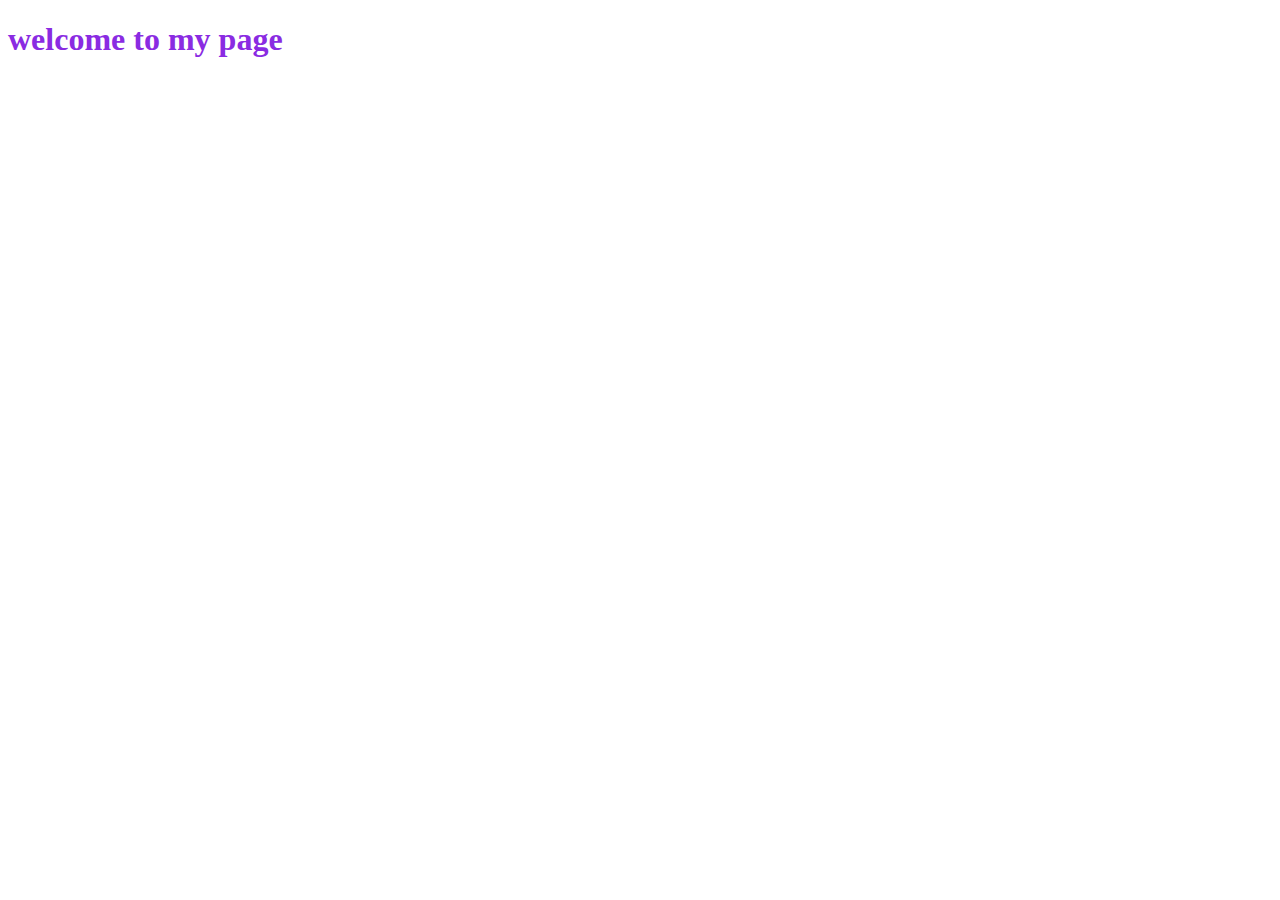
<file: index.html>
<!DOCTYPE html>
<html lang="en">
<head>
    <meta charset="UTF-8">
    <meta http-equiv="X-UA-Compatible" content="IE=edge">
    <meta name="viewport" content="width=device-width, initial-scale=1.0">
    <link rel="stylesheet" href="style.css">
    <title>SHOPIFY</title>

</head>
<body>
    
    <h1 class="violet"> welcome to my page  </h1>
</body>
</html>
</file>
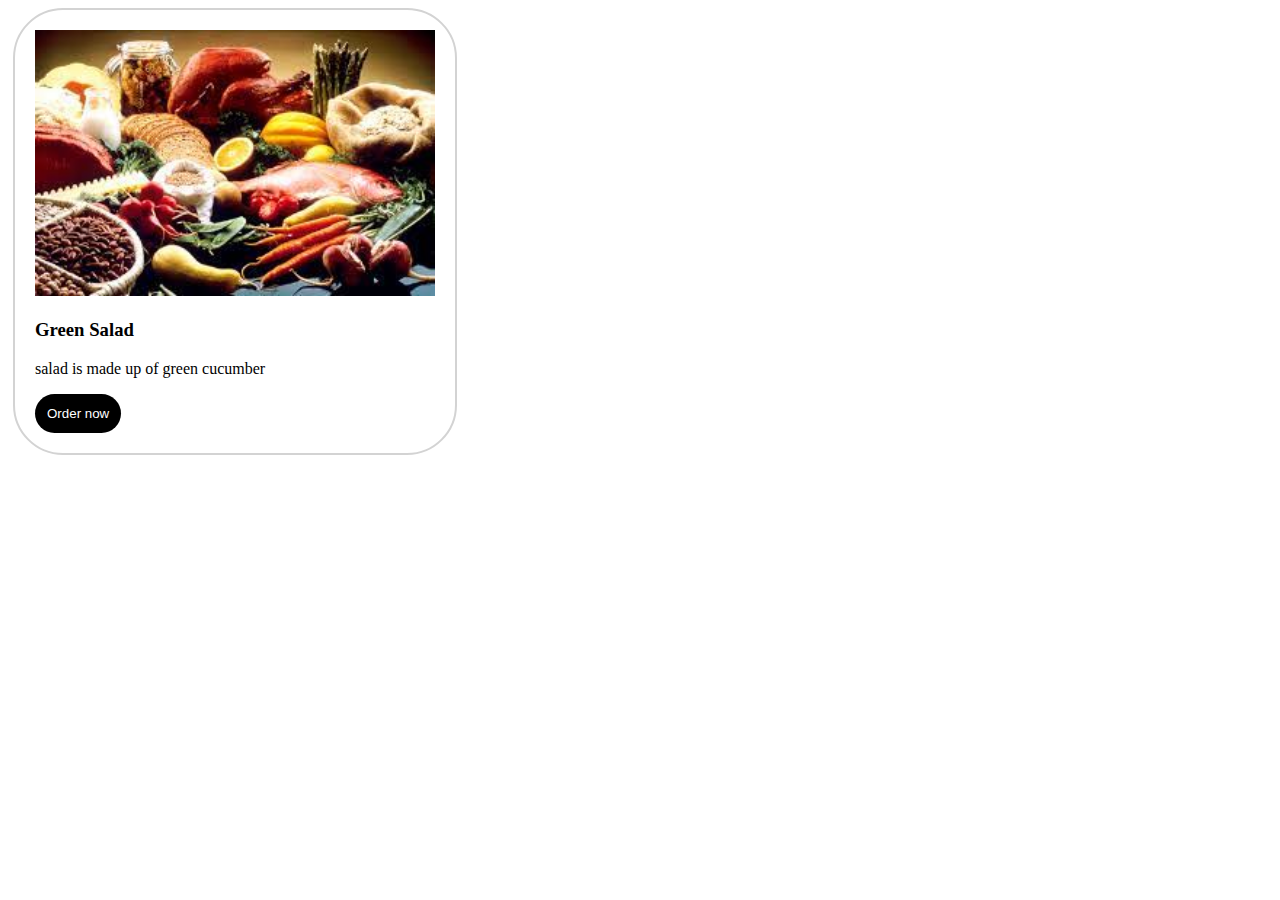
<file: box.html>
<!DOCTYPE html>
<html lang="en">
<head>
    <meta charset="UTF-8">
    <meta http-equiv="X-UA-Compatible" content="IE=edge">
    <meta name="viewport" content="width=device-width, initial-scale=1.0">
    <link rel="stylesheet" href="box.css">
    <title>SHOPIFY</title>
</head>
<body>
    <div class="container">
        <img src="download.jpg" alt="Food" class="img">
        <h3> Green Salad </h3>
        <p>salad is made up of green cucumber </p>
        <button class="btn"> Order now </button>
    </div>
</body>
</html>
</file>
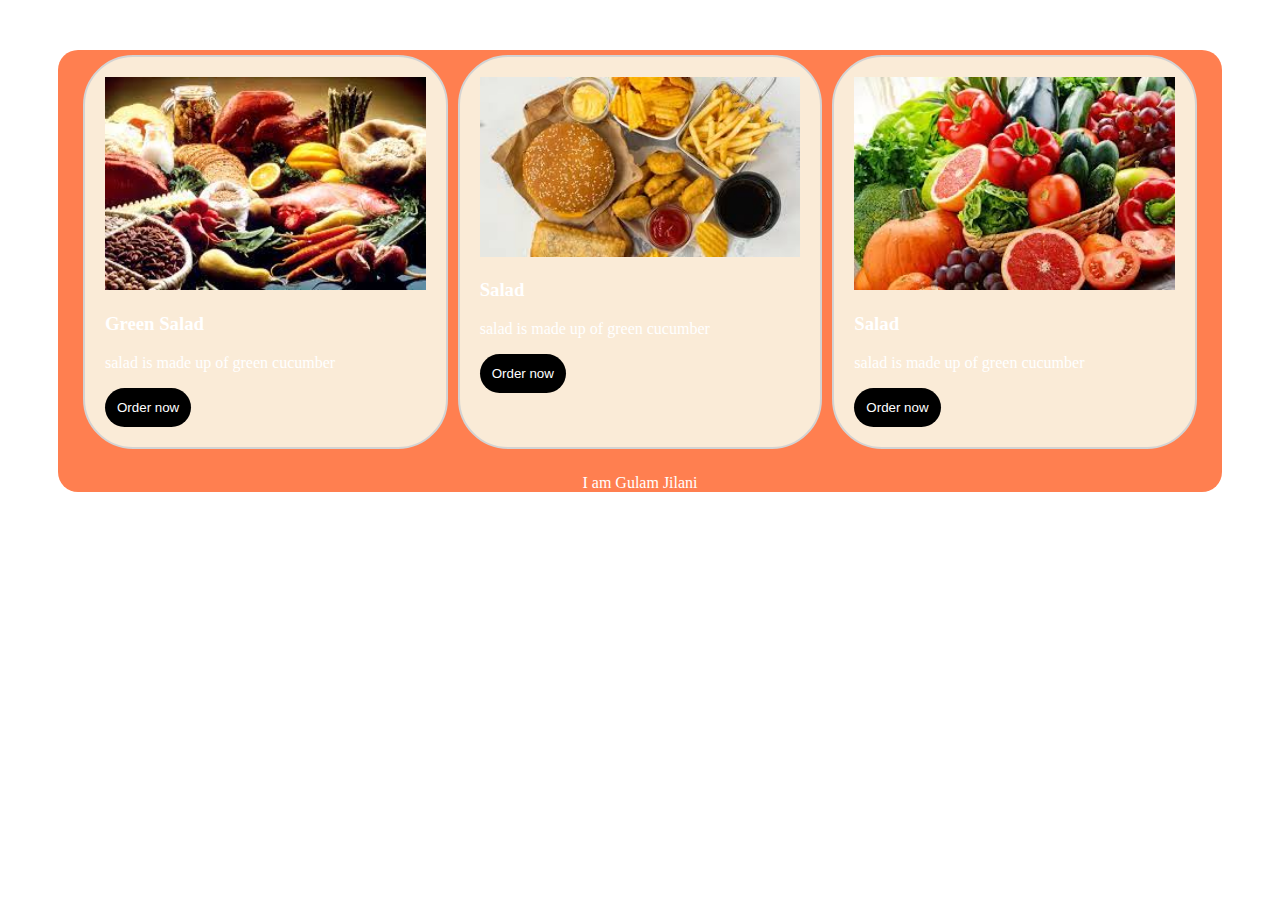
<file: finalbox.html>
<!DOCTYPE html>
<html lang="en">
<head>
    <meta charset="UTF-8">
    <meta http-equiv="X-UA-Compatible" content="IE=edge">
    <meta name="vegetables" content="width=device-width, initial-scale=1.0">
    <link rel="stylesheet" href="finalbox.css">
    <title>SHOPIFY</title>
</head>
<body>
   <div class="flex">
  <div class="container">
              <div class="card1">
                    <img src="download.jpg" alt="Food" class="img">
                    <h3> Green Salad </h3>
                    <p>salad is made up of green cucumber </p>
                    <button class="btn"> Order now </button>   
                </div>         
               <div class="card2">
                 <img src="images.jpg" alt="Food" class="img">
                 <h3> Salad </h3>
                 <p> salad is made up of green cucumber </p>
                 <button class="btn"> Order now </button>
               </div>   
               <div class="card3">
                <img src="download (1).jpg" alt="Food" class="img">
                 <h3> Salad </h3>
                 <p> salad is made up of green cucumber </p>
                 <button class="btn"> Order now </button>
               </div>             
              </div>
              <P id="app"> I am  Gulam Jilani </P>

    </div>
</body>
</html>
</file>
<file: style.css>
.violet{
    color:blueviolet ;
}
</file>
<file: box.css>
.container{

    border: 2px solid lightgray;
    border-radius: 50px;
    padding: 20px;
    margin: 5px;
    width: 400px;

}
.img{
    width: 100%;
}
.btn{
    background-color: black;
    color: white ;
    border: none; 
    padding: 12px;
    border-radius: 50px;
}
</file>
<file: finalbox.css>
/* For Desktop View */
@media screen and (min-width: 1024px) {
    .flex{
      background-color: #63c971;
      color: #fff;
    }
  }
   
  /* For Tablet View */
  @media screen and (min-device-width: 768px)
  and (max-device-width: 1024px) {
    .flex {
      width: 400px;
      height: 400px;
      background-color: orange;
      color: black;
    }
  }
   
  /* For Mobile Portrait View */
  @media screen and (max-device-width: 480px)
  and (orientation: portrait) {
    .flex {
      width: 200px;
      height: 200px;
      background-color: red;
      color: #fff;
    }
  }
   
  /* For Mobile Landscape View */
  @media screen and (max-device-width: 640px)
  and (orientation: landscape) {
    .flex {
      width: 400px;
      height: 200px;
      background-color: cyan;
      color: black;
    }
  }
   
  /* For Mobile Phones Portrait or Landscape View */
  @media screen and (max-device-width: 640px) {
    .flex {
      width: 400px;
      height: 200px;
      background-color: chartreuse;
      color: black;
    }
  }
   
  /* For iPhone 4 Portrait or Landscape View */
  @media screen and (min-device-width: 320px)
  and (-webkit-min-device-pixel-ratio: 2) {
    .flex {
      width: 400px;
      height: 400px;
      background-color: brown;
      color: black;
    }
  }
   
  /* For iPhone 5 Portrait or Landscape View */
  @media (device-height: 568px) and (device-width: 320px)
  and (-webkit-min-device-pixel-ratio: 2) {
    .flex {
      width: 400px;
      height: 400px;
      background-color: cornflowerblue;
      color: black;
    }
  }
   
  /* For iPhone 6 and 6 plus Portrait or Landscape View */
  @media (min-device-height: 667px) and (min-device-width: 375px)
  and (-webkit-min-device-pixel-ratio: 3) {
    .flex {
      width: 400px;
      height: 400px;
      background-color: darkgoldenrod;
      color: black;
    }
  }


.container{
     display: flex;
     margin: 20px;
     border: 20px;
}
.card1,.card2,.card3 {border: 2px solid lightgray;
    border-radius: 50px;
    padding: 20px;
    margin: 5px;
    width: 400px;
    background-color: antiquewhite;

}
.img{
    width: 100%;
}
.btn{
    background-color: black;
    color: white ;
    border: none; 
    padding: 12px;
    border-radius: 50px;
}
#app{
    text-align: center;
}
.flex{
    
    background-color: coral;
    border: 1px;
    border-radius: 20px ;
    margin: 50px;
}
</file>
